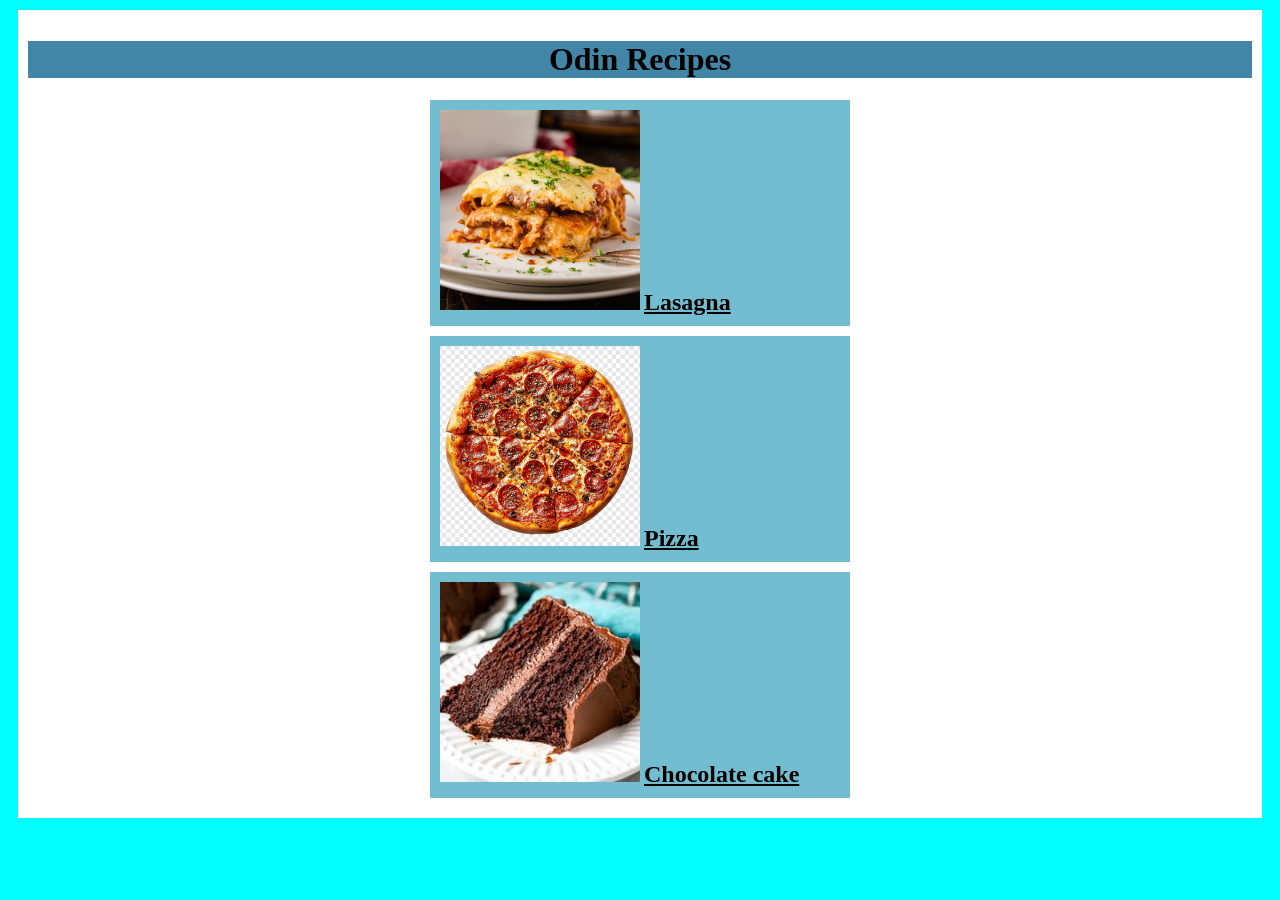
<file: index.html>
<!DOCTYPE html>
<html lang="en">
	<head>
		<meta charset="UTF-8">
		<title>Odin-recipes</title>
		<link rel="stylesheet" href="css/main-style.css">
	</head>
	
	<body>
		<div class="all">
			<h1>Odin Recipes</h1>
				<div class="recipe-grid hover-recipes">
					<img src="recipes/img/lasagna.jpg" alt="A picture of a lasagna">
					<a href="recipes/lasagna.html">Lasagna</a></li>					
				</div>
				<div class="recipe-grid hover-recipes">
					<img src="recipes/img/pizza.jpg" alt="A picture of a pizza">
					<a href="recipes/pizza.html">Pizza</a>
				</div>
				<div class="recipe-grid hover-recipes">
					<img src="recipes/img/cake.jpg" alt="A picture of a chocolate cake">
					<a href="recipes/chocolate-cake.html">Chocolate cake</a>
				</div>
			
						
			</ul>
		</div>
		

	</body>
</html>
</file>
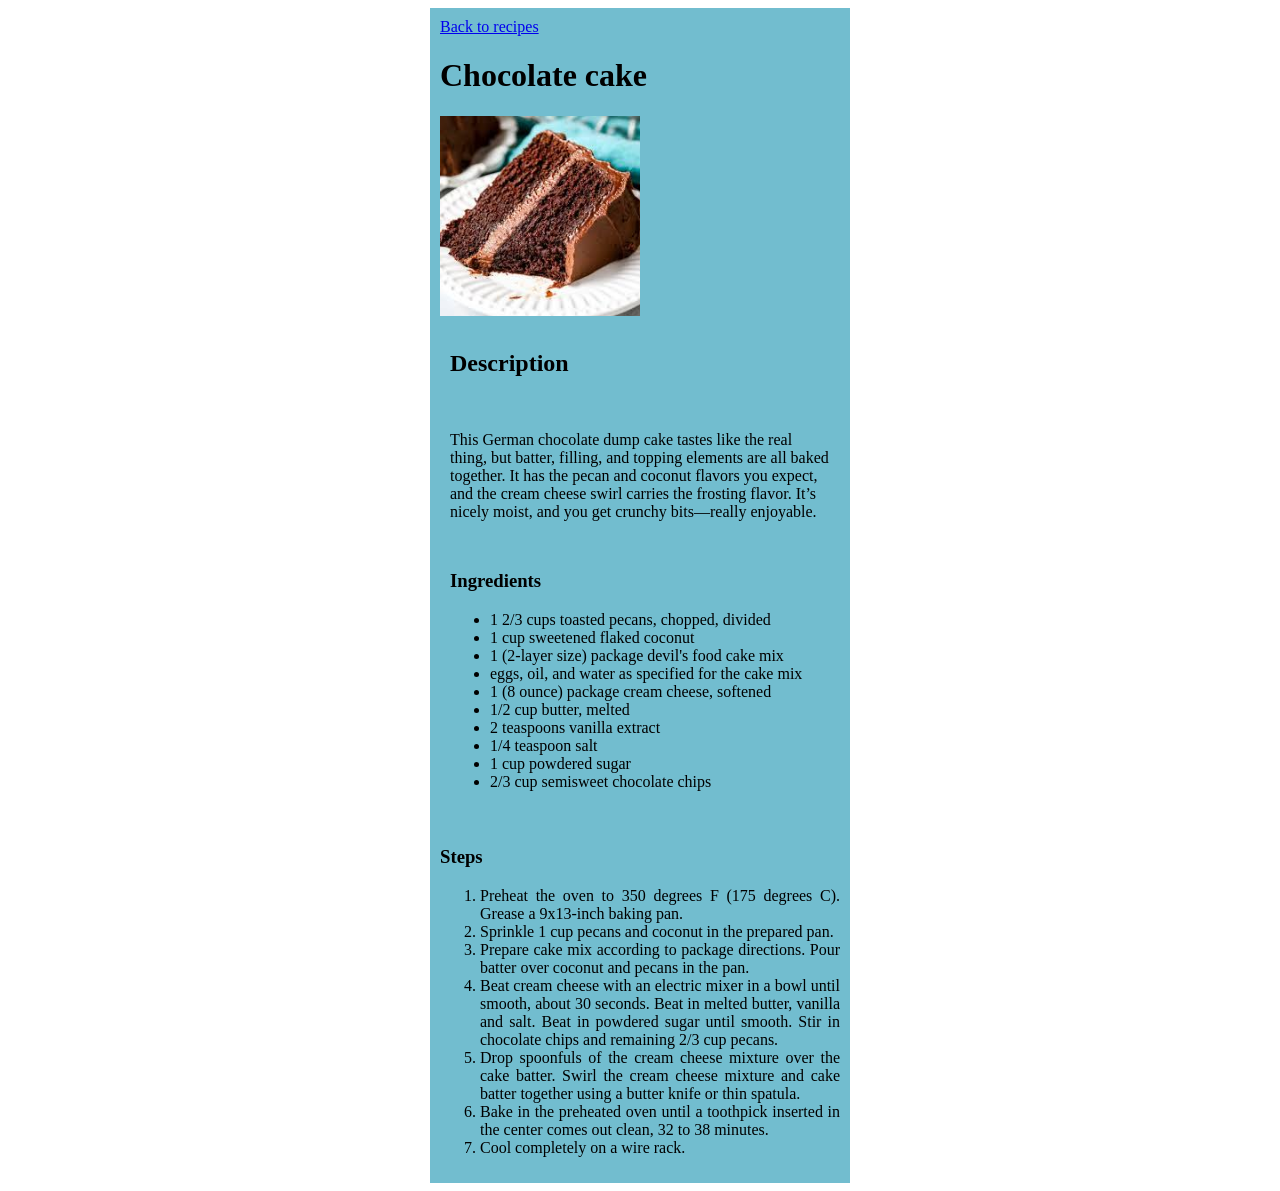
<file: recipes/chocolate-cake.html>
<!DOCTYPE html>
<html lang="en">
<head>
    <meta charset="UTF-8">
    <meta name="viewport" content="width=device-width, initial-scale=1.0">
    <title>Chocolate cake</title>
    <link rel="stylesheet" href="../css/recipe-style.css">
</head>
<body>
    <div class="all">
        <a href="../index.html">Back to recipes</a>
        <h1>Chocolate cake</h1>
        <img src="img/cake.jpg" alt="A picture of a slice of a chocolate cake">
        <div class="insides">
            <h2>Description</h2><br>
            <p>This German chocolate dump cake tastes like the real thing, but batter, 
                filling, and topping elements are all baked together. It has the pecan and 
                coconut flavors you expect, and the cream cheese swirl carries the frosting flavor. 
                It’s nicely moist, and you get crunchy bits—really enjoyable.
            </p>
        </div>
        
        <div class="insides">
            <h3>Ingredients</h3>
            <ul id="lists">
                <li>1 2/3 cups toasted pecans, chopped, divided</li>
                <li>1 cup sweetened flaked coconut</li>
                <li>1 (2-layer size) package devil's food cake mix</li>
                <li>eggs, oil, and water as specified for the cake mix</li>
                <li>1 (8 ounce) package cream cheese, softened</li>
                <li>1/2 cup butter, melted</li>
                <li>2 teaspoons vanilla extract</li>
                <li>1/4 teaspoon salt</li>
                <li>1 cup powdered sugar</li>
                <li>2/3 cup semisweet chocolate chips</li>
            </ul>
        </div>

            <div class="insides"></div>
                <h3>Steps</h3>
                <ol id="lists">
                    <li>Preheat the oven to 350 degrees F (175 degrees C). Grease a 9x13-inch baking pan.</li>
                    <li>Sprinkle 1 cup pecans and coconut in the prepared pan.</li>
                    <li>Prepare cake mix according to package directions. Pour batter over coconut and pecans in the pan.</li>
                    <li>Beat cream cheese with an electric mixer in a bowl until smooth, about 30 seconds. Beat in melted butter, vanilla and salt. Beat in powdered sugar until smooth. Stir in chocolate chips and remaining 2/3 cup pecans.</li>
                    <li>Drop spoonfuls of the cream cheese mixture over the cake batter. Swirl the cream cheese mixture and cake batter together using a butter knife or thin spatula.</li>
                    <li>Bake in the preheated oven until a toothpick inserted in the center comes out clean, 32 to 38 minutes.</li>
                    <li>Cool completely on a wire rack.</li>
                </ol>
            </div>
    </div>
</body>
</html>
</file>
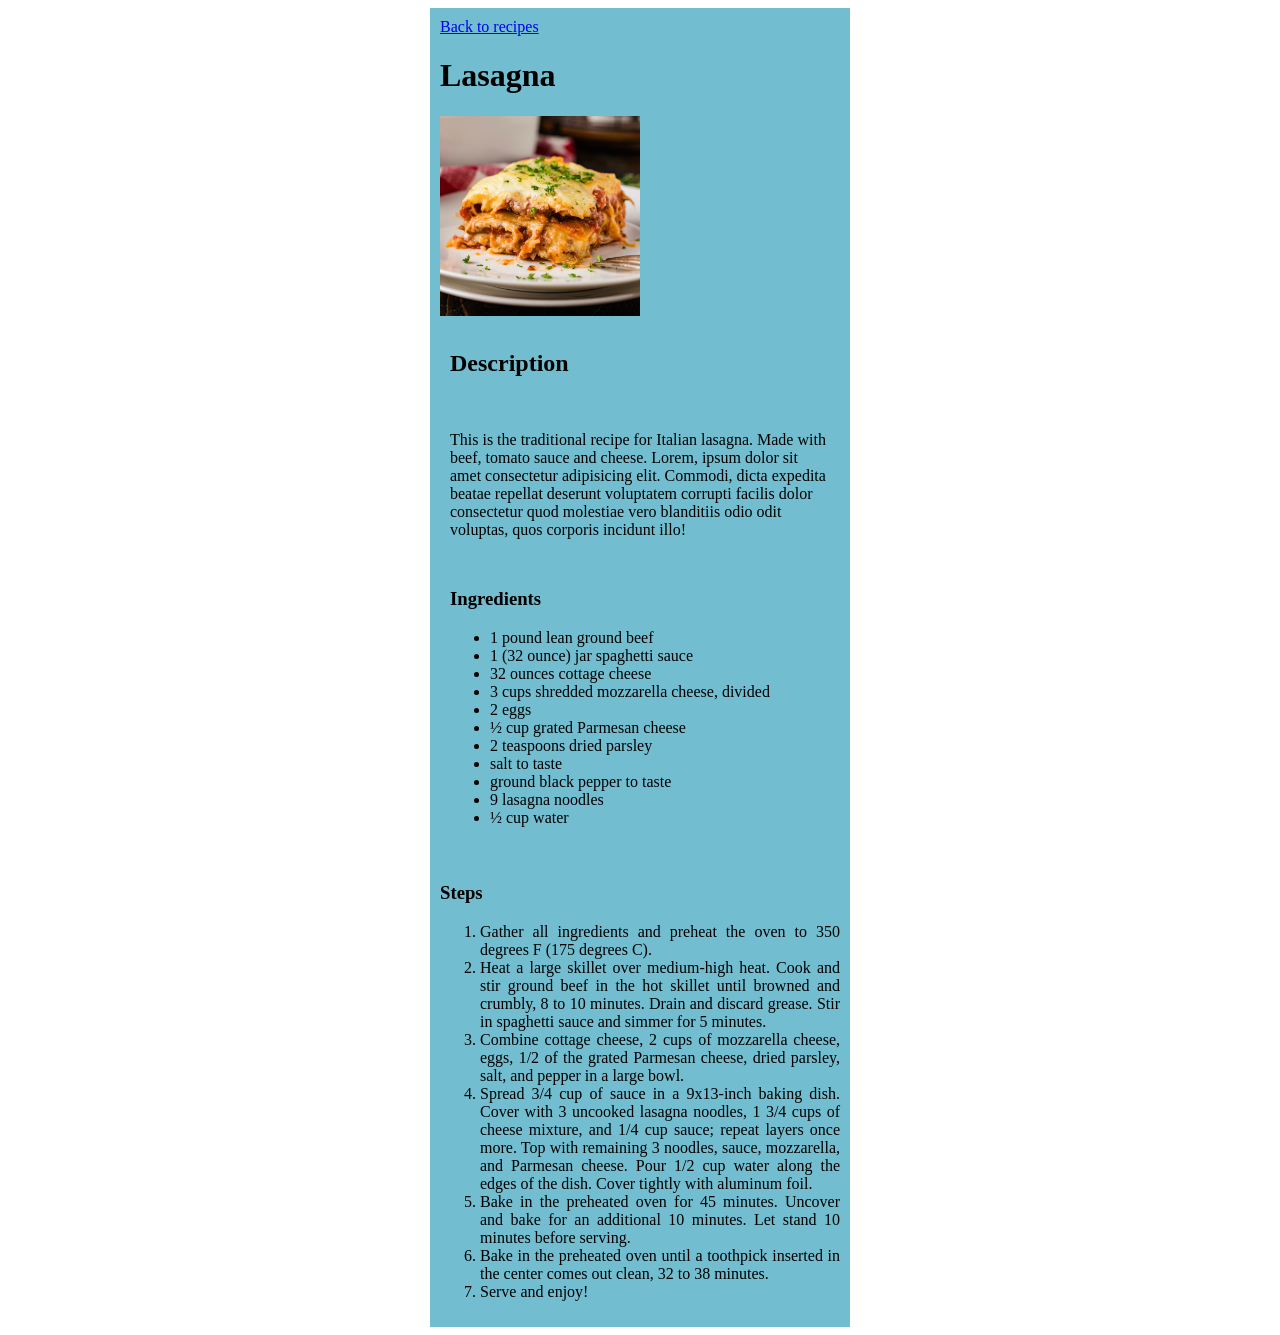
<file: recipes/lasagna.html>
<!DOCTYPE html>
<html lang="en">
	<head>
		<meta charset="UTF-8">
		<title>Lasagna</title>
		<link rel="stylesheet" href="../css/recipe-style.css">
	</head>

	<body>
		<div class="all">
        <a href="../index.html">Back to recipes</a>
        <h1>Lasagna</h1>
        <img src="img/lasagna.jpg" alt="A picture of a slice of lasagna">
        <div class="insides">
            <h2>Description</h2><br>
            <p>This is the traditional recipe for Italian lasagna. Made with
				beef, tomato sauce and cheese.
				Lorem, ipsum dolor sit amet consectetur adipisicing elit. 
				Commodi, dicta expedita beatae repellat deserunt voluptatem 
				corrupti facilis dolor consectetur quod molestiae vero blanditiis 
				odio odit voluptas, quos corporis incidunt illo!
            </p>
        </div>
        
        <div class="insides">
            <h3>Ingredients</h3>
            <ul id="lists">
				<li>1 pound lean ground beef</li>
				<li>1 (32 ounce) jar spaghetti sauce</li>
				<li>32 ounces cottage cheese</li>
				<li>3 cups shredded mozzarella cheese, divided</li>
				<li>2 eggs</li>
				<li>½ cup grated Parmesan cheese</li>
				<li>2 teaspoons dried parsley</li>
				<li>salt to taste</li>
				<li>ground black pepper to taste</li>
				<li>9 lasagna noodles</li>
				<li>½ cup water</li>
            </ul>
        </div>

            <div class="insides"></div>
                <h3>Steps</h3>
                <ol id="lists">
                    <li>Gather all ingredients and preheat the oven to 350 degrees F (175 degrees C).</li>
                    <li>Heat a large skillet over medium-high heat. Cook and stir ground beef in the hot skillet until browned and crumbly, 8 to 10 minutes. Drain and discard grease. Stir in spaghetti sauce and simmer for 5 minutes.</li>
                    <li>Combine cottage cheese, 2 cups of mozzarella cheese, eggs, 1/2 of the grated Parmesan cheese, dried parsley, salt, and pepper in a large bowl.</li>
                    <li>Spread 3/4 cup of sauce in a 9x13-inch baking dish. Cover with 3 uncooked lasagna noodles, 1 3/4 cups of cheese mixture, and 1/4 cup sauce; repeat layers once more. Top with remaining 3 noodles, sauce, mozzarella, and Parmesan cheese. Pour 1/2 cup water along the edges of the dish. Cover tightly with aluminum foil.</li>
                    <li>Bake in the preheated oven for 45 minutes. Uncover and bake for an additional 10 minutes. Let stand 10 minutes before serving.</li>
                    <li>Bake in the preheated oven until a toothpick inserted in the center comes out clean, 32 to 38 minutes.</li>
                    <li>Serve and enjoy!</li>
                </ol>
            </div>
    </div>
	</body>
</html>
</file>
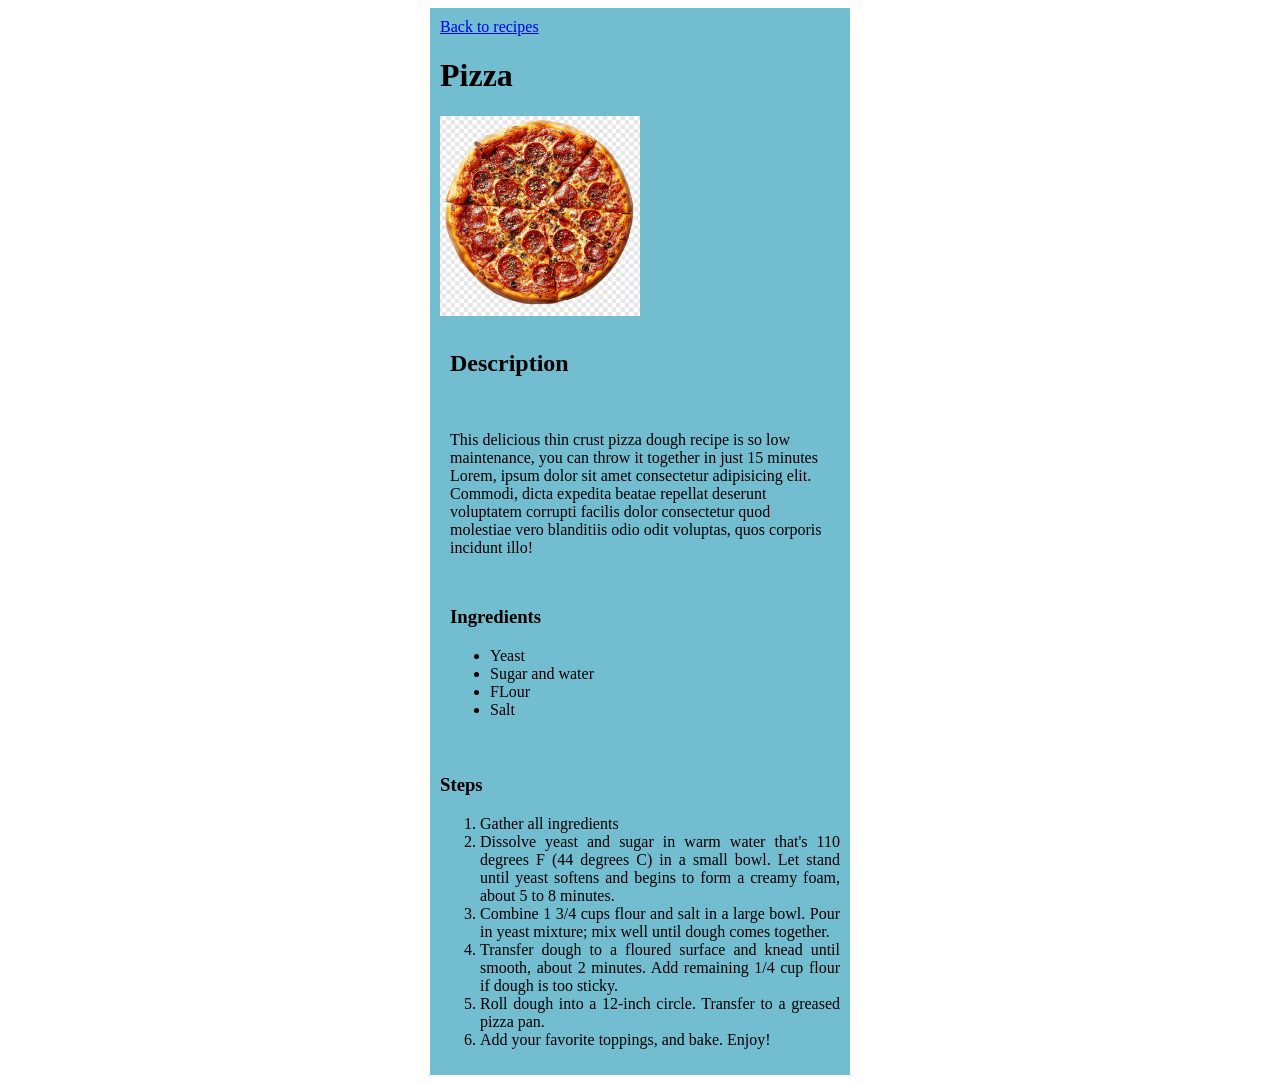
<file: recipes/pizza.html>
<!DOCTYPE html>
<html lang="en">
<head>
    <meta charset="UTF-8">
    <meta name="viewport" content="width=device-width, initial-scale=1.0">
    <title>Pizza</title>
    <link rel="stylesheet" href="../css/recipe-style.css">
</head>
<body>
    <div class="all">
        <a href="../index.html">Back to recipes</a>
        <h1>Pizza</h1>
        <img src="img/pizza.jpg" alt="A picture of a pizza">
        <div class="insides">
            <h2>Description</h2><br>
            <p>	This delicious thin crust pizza dough recipe is so low maintenance, you can throw it together in just 15 minutes
				Lorem, ipsum dolor sit amet consectetur adipisicing elit. 
				Commodi, dicta expedita beatae repellat deserunt voluptatem 
				corrupti facilis dolor consectetur quod molestiae vero blanditiis 
				odio odit voluptas, quos corporis incidunt illo!
            </p>
        </div>
        
        <div class="insides">
            <h3>Ingredients</h3>
            <ul id="lists">
				<li>Yeast</li>
				<li>Sugar and water</li>
				<li>FLour</li>
				<li>Salt</li>
            </ul>
        </div>

            <div class="insides"></div>
                <h3>Steps</h3>
                <ol id="lists">
                    <li>Gather all ingredients</li>
					<li>Dissolve yeast and sugar in warm water that's 110 degrees F (44 degrees C) in a small bowl. Let stand until yeast softens and begins to form a creamy foam, about 5 to 8 minutes.</li>
					<li>Combine 1 3/4 cups flour and salt in a large bowl. Pour in yeast mixture; mix well until dough comes together.</li>
					<li>Transfer dough to a floured surface and knead until smooth, about 2 minutes. Add remaining 1/4 cup flour if dough is too sticky.</li>
					<li>Roll dough into a 12-inch circle. Transfer to a greased pizza pan.</li>
					<li>Add your favorite toppings, and bake. Enjoy!</li>
                </ol>
            </div>
    </div>
</body>
</html>
</file>
<file: css/main-style.css>
body{
    background-color: aqua;
}

h1{
    background-color: rgb(65, 134, 167);
    text-align: center;

}

.all{
    margin:10px;
    padding:10px;
    background-color: white;
}

.recipe-grid{
    display: block;
    background-color: rgb(114, 189, 207);
    padding: 10px;
    margin: 10px auto;
    width: 400px;
}

.hover-recipes:hover{
    background-color: rgb(9, 149, 214);
}

a{
    color: rgb(0, 0, 0);
    font-weight: bold;
    font-size: 24px;
}

img{
    width:50%;
}
</file>
<file: css/recipe-style.css>
body{
    background-color: white;
}

.all{
    margin:0px auto;
    padding:10px;
    background-color: rgb(114, 189, 207);
    display: block;
    width:400px;
}

.insides{
    margin: 5px;
    padding: 5px;
}

li{
    text-align: justify;
}

img{
    width:50%;
    text-align: center;
}
</file>
